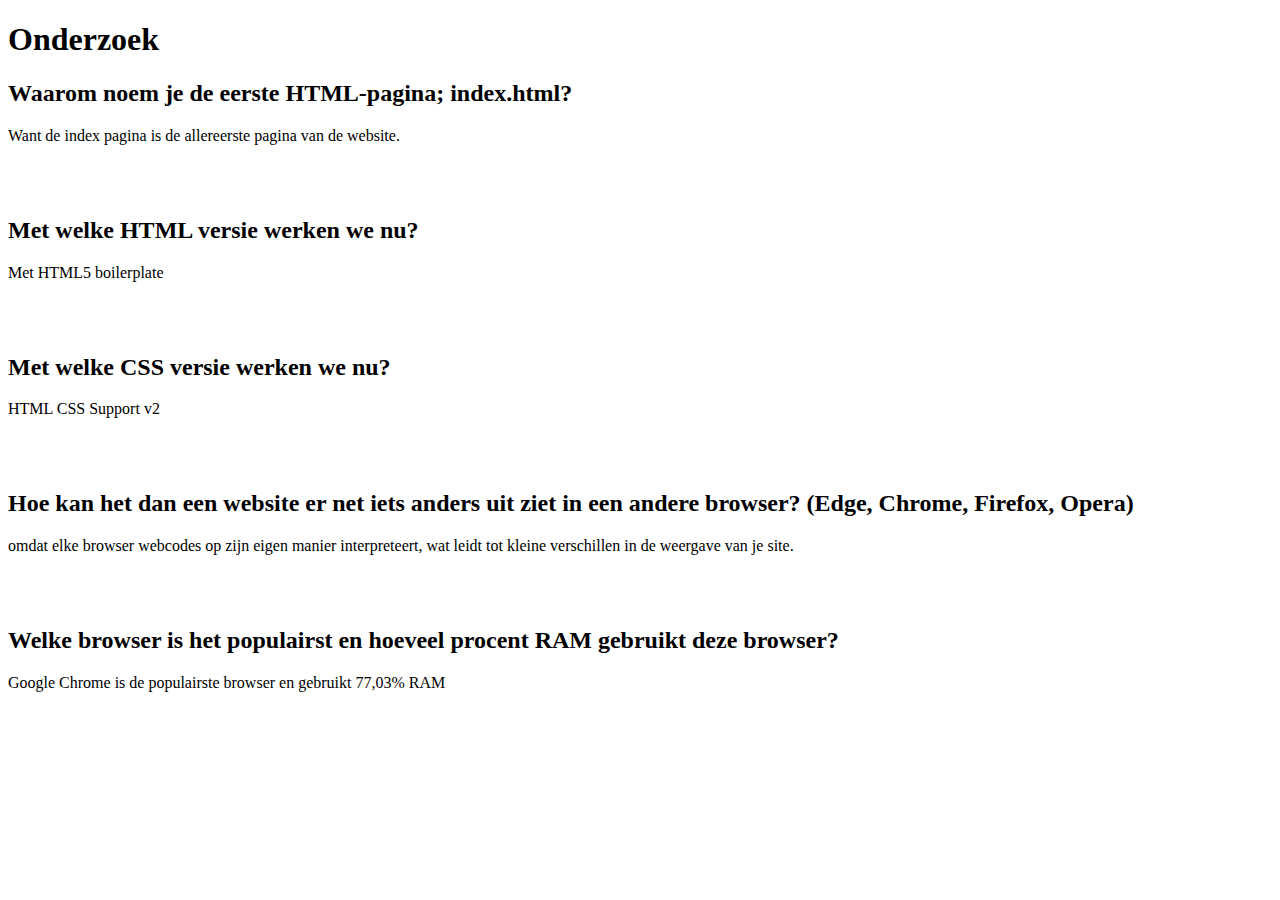
<file: opdracht_2.3/index.html>
<!DOCTYPE html>
<html lang="en">
<head>
    <meta charset="UTF-8">
    <meta name="viewport" content="width=device-width, initial-scale=1.0">
    <title>Onderzoek</title>

</head>
<body>
    
<h1>Onderzoek</h1>
<h2>Waarom noem je de eerste HTML-pagina; index.html?</h2>
<p>Want de index pagina is de allereerste pagina van de website.</p>
<br><br>
<h2>Met welke HTML versie werken we nu?</h2>
<p>Met HTML5 boilerplate</p>
<br><br>
<h2>Met welke CSS versie werken we nu?</h2>
<p>HTML CSS Support v2</p>
<br><br>
<h2>Hoe kan het dan een website er net iets anders uit ziet in een andere browser? (Edge, Chrome, Firefox, Opera)</h2>
<p>omdat elke browser webcodes op zijn eigen manier interpreteert, wat leidt tot kleine verschillen in de weergave van je site.</p>
<br><br>
<h2>Welke browser is het populairst en hoeveel procent RAM gebruikt deze browser?</h2>
<p>Google Chrome is de populairste browser en gebruikt 77,03% RAM</p>

</body>
</html>
</file>
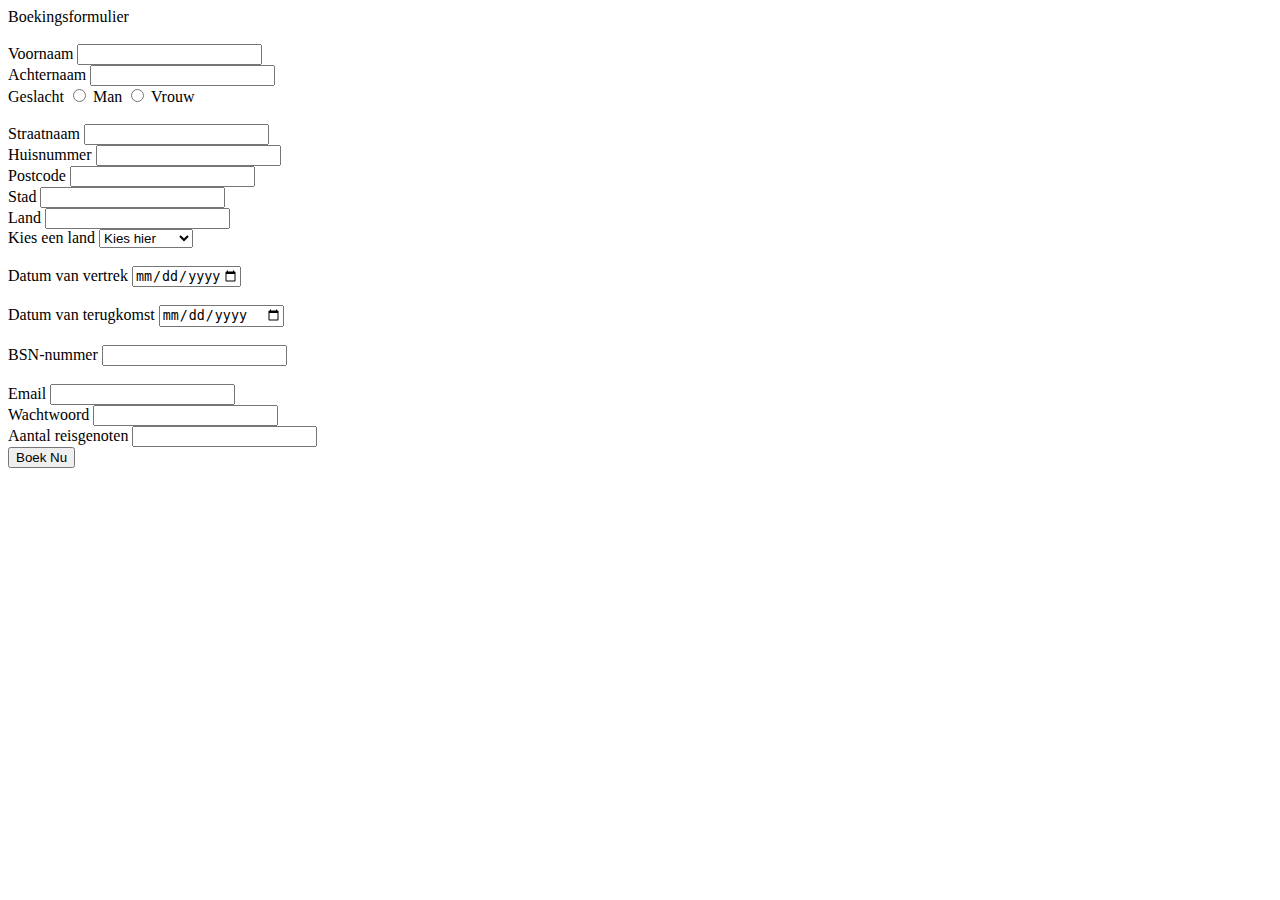
<file: opdracht_3.2/index.html>
<!DOCTYPE html>
<html lang="en">
<head>
    <meta charset="UTF-8">
    <meta name="viewport" content="width=device-width, initial-scale=1.0">
    <title>Boekingsformulier</title>
</head>
<body>

<label for="title">Boekingsformulier</label>
<br><br>

    <label for="firstname">Voornaam</label>
<input type="text" name"firstname" pattern="[a-Az-Z]"
<br><br>

<label for="surname">Achternaam</label>
<input type="text" name"surname" pattern="[a-Az-Z]"

<br><br>

<label for="gender">Geslacht</label>
<input type="radio" name="gender" value="man"> Man
<input type="radio" name="gender" value="Vrouw"> Vrouw
<br><br>

<label for="street">Straatnaam</label>
<input type="text" name"street" pattern="[a-Az-Z]"
<br><br>

<label for="hnumber">Huisnummer</label>
<input type="number" name"hnumber"
<br><br>

<label for="postcode">Postcode</label>
<input type="text" name"postcode"
<br><br>

<label for="city">Stad</label>
<input type="text" name"city" pattern="[a-Az-Z]"
<br><br>

<label for="country">Land</label>
<input type="text" name"country" pattern="[a-Az-Z]"
<br><br>

<label for="land">Kies een land</label>

  <select name="land" id="land">
      <option value="select">Kies hier</option>
      <option value="spanje">Spanje</option>
      <option value="turkije">Turkije</option>
      <option value="frankrijk">Frankrijk</option>
      <option value="griekenland">Griekenland</option>
    </select>
    <br><br>

<form action="index.html">

    <label for="datemax">Datum van vertrek</label>
    <input type="date" id="datemax" name="datemax" max="2026-12-31"><br><br>
    
    <label for="datemin">Datum van terugkomst</label>
    <input type="date" id="datemin" name="datemin" min="2024-09-18"><br><br>
    
    <label for="bsn">BSN-nummer</label>
    <input type="number" id="bsn" name="bsn" minlength="1" maxlength="9"><br><br>

  </form>

<label for="email">Email</label>
<input type="text" name"email"
<br><br>

<label for="password">Wachtwoord</label>
<input type="password" name"password"
<br><br>

<label for="people">Aantal reisgenoten</label>
<input type="number" name"people"
<br><br>

<form action="index.html" method="post">
   
    <input type="submit" value="Boek Nu">
    </form>

</body>
</html>
</file>
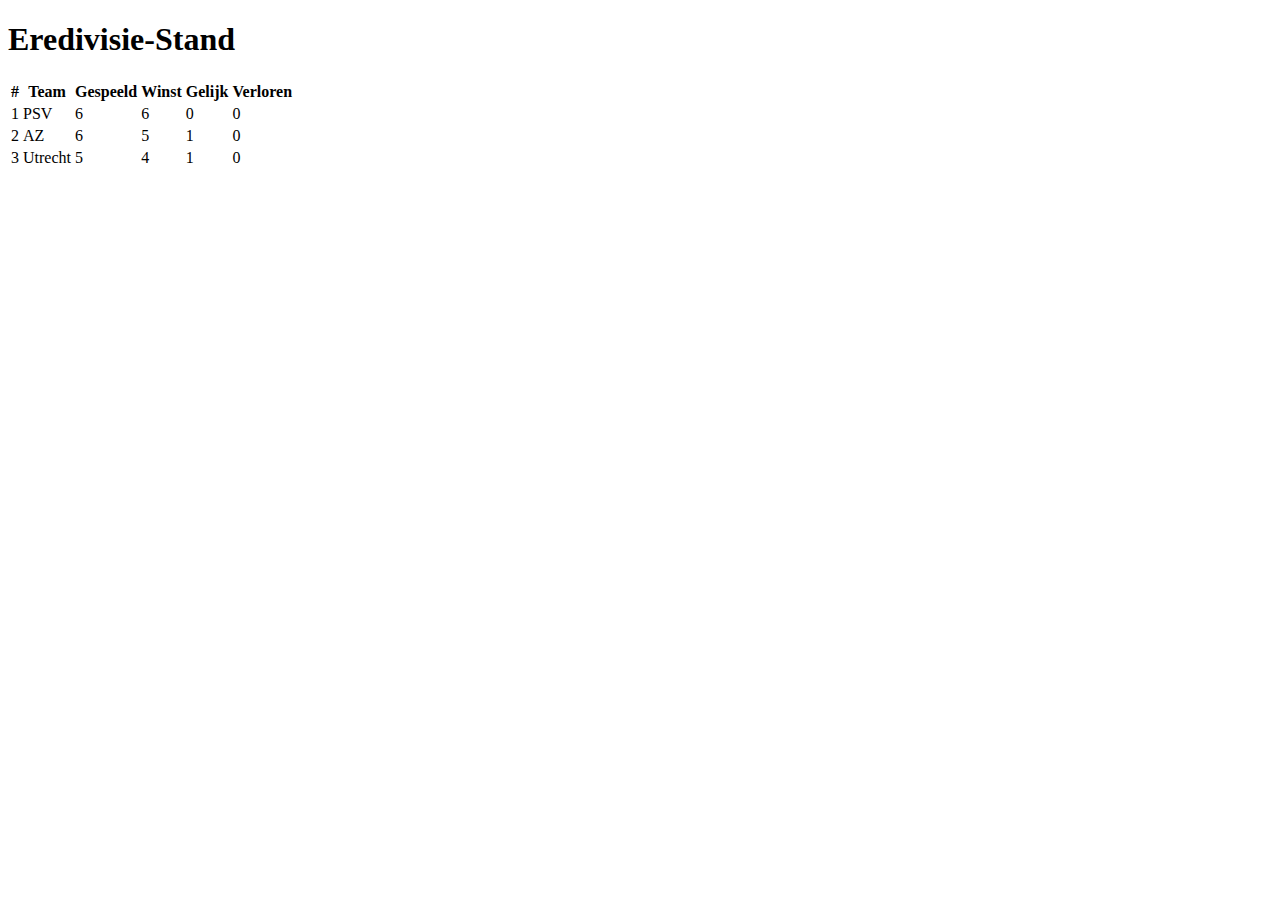
<file: opdracht_3.3/index.html>
<!DOCTYPE html>
<html lang="en">
<head>
    <meta charset="UTF-8">
    <meta name="viewport" content="width=device-width, initial-scale=1.0">
    <title>Eredivisie-Stand</title>
</head>
<body>
    
    <h1>Eredivisie-Stand</h1>
    <table>
        <tr>
          <th>#</th>
          <th>Team</th>
          <th>Gespeeld</th>
          <th>Winst</th>
          <th>Gelijk</th>
          <th>Verloren</th>
        </tr>
        <tr>
          <td>1</td>
          <td>PSV</td>
          <td>6</td>
          <td>6</td>
          <td>0</td>
          <td>0</td>
        </tr>
        <tr>
          <td>2</td>
          <td>AZ</td>
          <td>6</td>
          <td>5</td>
          <td>1</td>
          <td>0</td>
        </tr>
        <tr>
            <td>3</td>
            <td>Utrecht</td>
            <td>5</td>
            <td>4</td>
            <td>1</td>
            <td>0</td>
        </tr>
      </table>

</body>
</html>
</file>
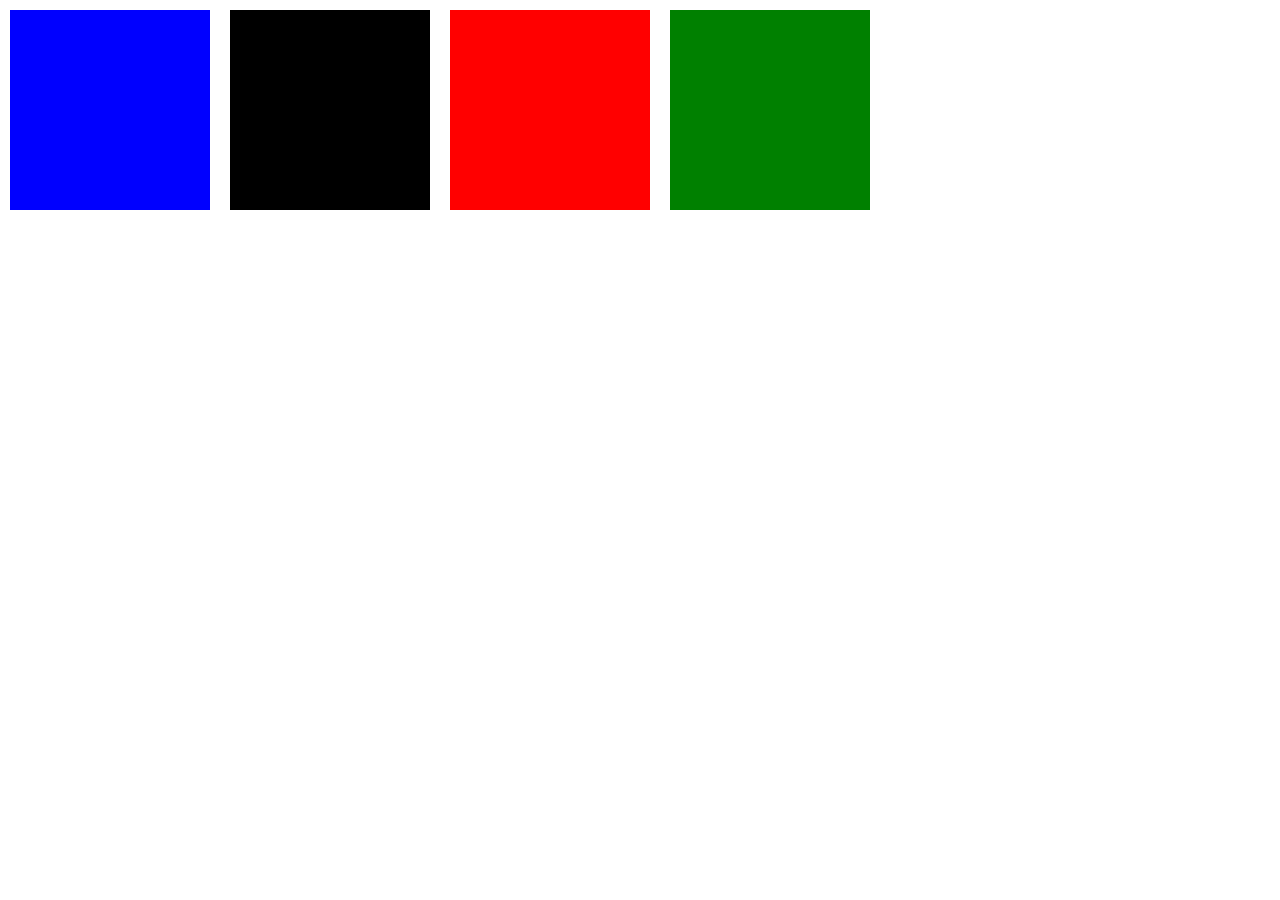
<file: opdracht_6.2/index.html>
<!DOCTYPE html>
<html lang="en">
<head>
    <meta charset="UTF-8">
    <meta name="viewport" content="width=device-width, initial-scale=1.0">
    <title>Flexbox</title>
    <link rel="stylesheet" href="style.css"
</head>
<body>
    <section class="flex-container" <div="">
        <div class="item1"></div>
        <div class="item2"></div>
        <div class="item3"></div>
        <div class="item4"></div>
        
    </section>
</body>
</html>
</file>
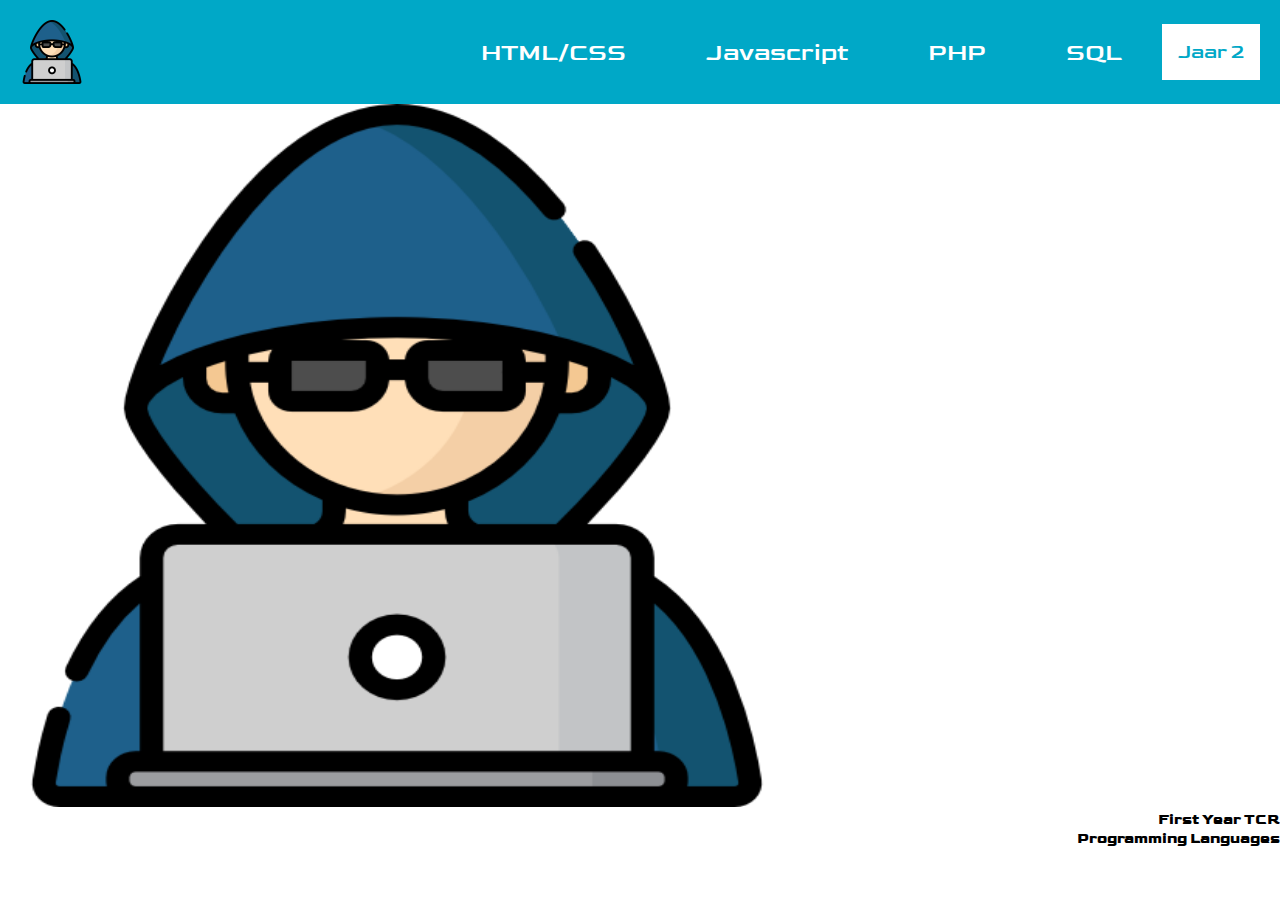
<file: first_year_tcr_exersice/first_year_tcr_exercise/index.html>
<!DOCTYPE html>
<html lang="en">
  <head>
    <meta charset="UTF-8" />
    <meta http-equiv="X-UA-Compatible" content="IE=edge" />
    <meta name="viewport" content="width=device-width, initial-scale=1.0" />
    <link rel="preconnect" href="https://fonts.googleapis.com" />
    <link rel="preconnect" href="https://fonts.gstatic.com" crossorigin />
    <link
      href="https://fonts.googleapis.com/css2?family=Goldman:wght@700&display=swap"
      rel="stylesheet"
    />
    <link rel="stylesheet" href="style.css" />
    <title>Home</title>
  </head>
  <body>
    <nav>
      <img src="./img/hacker.png" id="logo" />
      <ul>
        <li><a href="html-css.html">HTML/CSS</a></li>
        <li><a href="javascript.html">Javascript</a></li>
        <li><a href="php.html">PHP</a></li>
        <li><a href="mysql.html">SQL</a></li>
        <div class="dropdown">
          <button class="dropbtn">Jaar 2</button>
          <div class="dropdown-content">
            <a href="#">OOP</a>
            <a href="#">Laravel</a>
            <a href="#">Testen</a>
          </div>
        </div>
        </li>
        </div>
      </ul>
    </nav>
    <img src="./img/hacker.png" id="HTMLCSS" width="794" height="702.55" />
    <h2>First Year TCR</h2>
    <h2>Programming Languages</h2>
  </body>
</html>
</file>
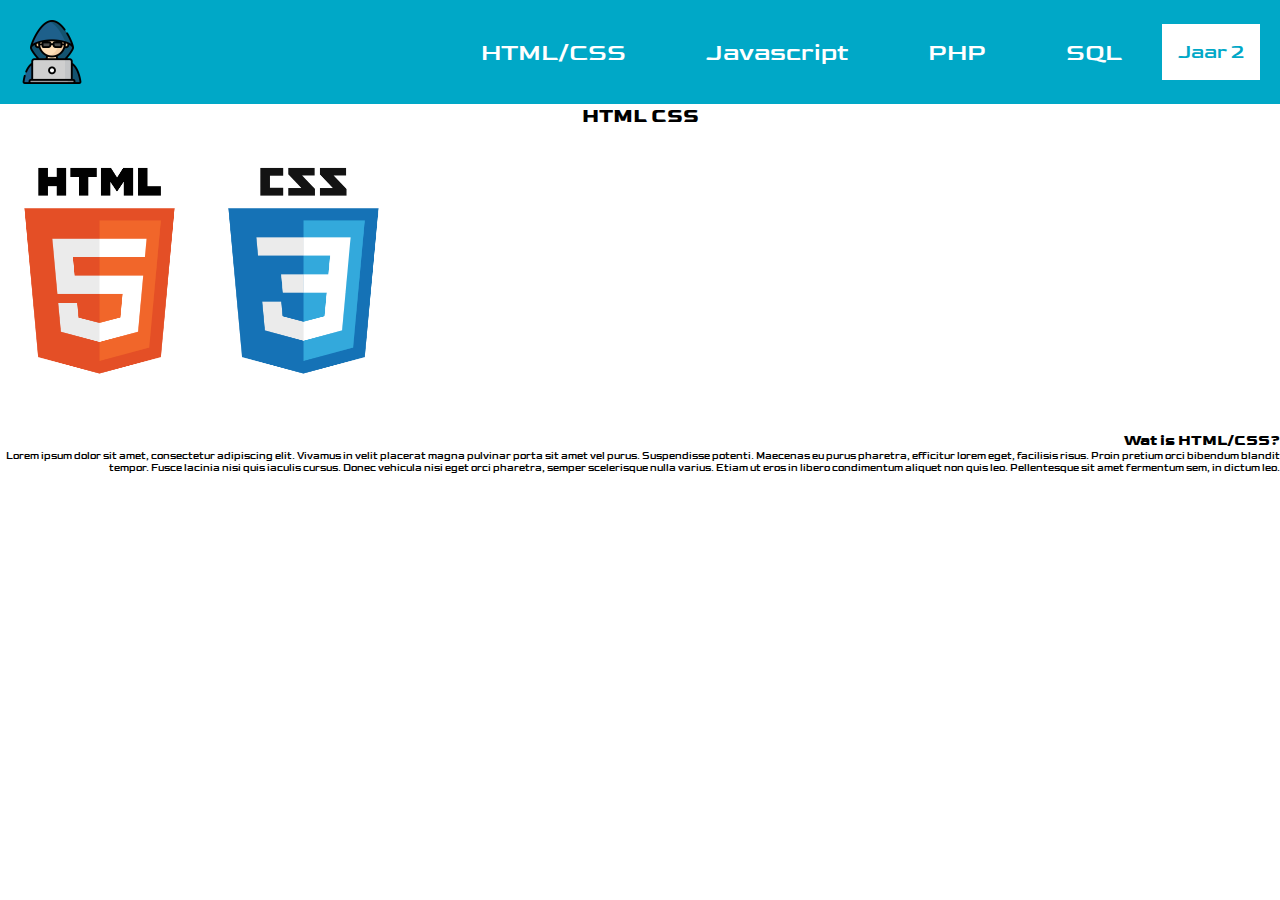
<file: first_year_tcr_exersice/first_year_tcr_exercise/html-css.html>
<!DOCTYPE html>
<html lang="en">
  <head>
    <meta charset="UTF-8" />
    <meta http-equiv="X-UA-Compatible" content="IE=edge" />
    <meta name="viewport" content="width=device-width, initial-scale=1.0" />
    <link rel="preconnect" href="https://fonts.googleapis.com" />
    <link rel="preconnect" href="https://fonts.gstatic.com" crossorigin />
    <link
      href="https://fonts.googleapis.com/css2?family=Goldman:wght@700&display=swap"
      rel="stylesheet"
    />
    <link rel="stylesheet" href="style.css" />
    <title>HTML CSS</title>
  </head>
  <body>
    <nav>
      <img src="./img/hacker.png" id="logo" />
      <ul>
        <li><a href="html-css.html">HTML/CSS</a></li>
        <li><a href="javascript.html">Javascript</a></li>
        <li><a href="php.html">PHP</a></li>
        <li><a href="mysql.html">SQL</a></li>
        <div class="dropdown">
          <button class="dropbtn">Jaar 2</button>
          <div class="dropdown-content">
            <a href="#">OOP</a>
            <a href="#">Laravel</a>
            <a href="#">Testen</a>
          </div>
        </div>
      </ul>
    </nav>
    <h1>HTML CSS</h1>
    <img src="./img/html.png" id="HTMLCSS" height="300" width="400" />
    <h2>Wat is HTML/CSS?</h2>
    <p>Lorem ipsum dolor sit amet, consectetur adipiscing elit. Vivamus in velit placerat magna pulvinar porta sit amet vel purus. Suspendisse potenti. Maecenas eu purus pharetra, efficitur lorem eget, facilisis risus. Proin pretium orci bibendum blandit tempor. Fusce lacinia nisi quis iaculis cursus. Donec vehicula nisi eget orci pharetra, semper scelerisque nulla varius. Etiam ut eros in libero condimentum aliquet non quis leo. Pellentesque sit amet fermentum sem, in dictum leo. </p>
  </body>
</html>
</file>
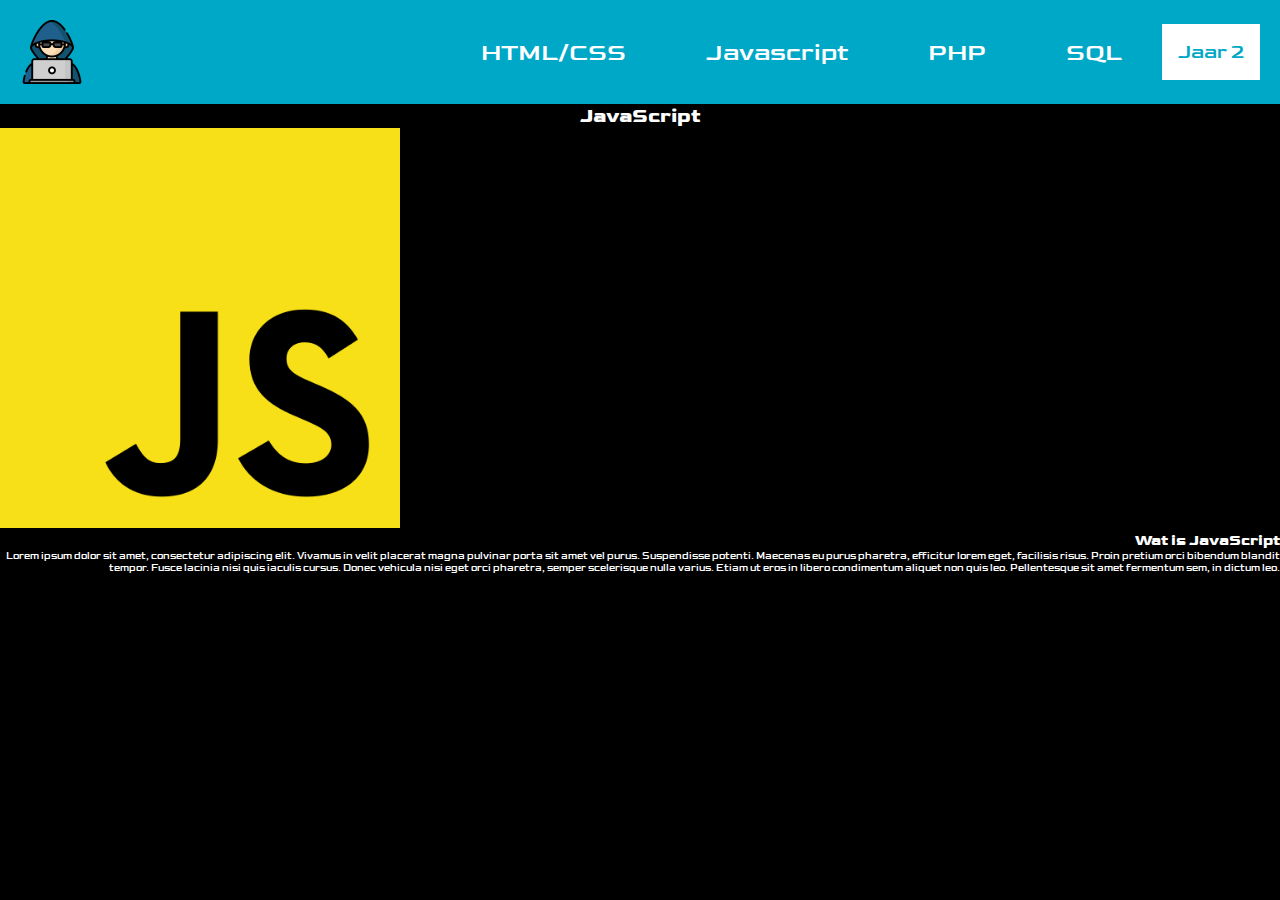
<file: first_year_tcr_exersice/first_year_tcr_exercise/javascript.html>
<!DOCTYPE html>
<html lang="en">
<body style="background-color: black;">
  <head>
    <meta charset="UTF-8" />
    <meta http-equiv="X-UA-Compatible" content="IE=edge" />
    <meta name="viewport" content="width=device-width, initial-scale=1.0" />
    <link rel="preconnect" href="https://fonts.googleapis.com" />
    <link rel="preconnect" href="https://fonts.gstatic.com" crossorigin />
    <link
      href="https://fonts.googleapis.com/css2?family=Goldman:wght@700&display=swap"
      rel="stylesheet"
    />
    <link rel="stylesheet" href="style.css" />
    <title>JavaScript</title>
  </head>
  <body>
    <nav>
      <img src="./img/hacker.png" id="logo" />
      <ul>
        <li><a href="html-css.html">HTML/CSS</a></li>
        <li><a href="javascript.html">Javascript</a></li>
        <li><a href="php.html">PHP</a></li>
        <li><a href="mysql.html">SQL</a></li>
        <div class="dropdown">
          <button class="dropbtn">Jaar 2</button>
          <div class="dropdown-content">
            <a href="#">OOP</a>
            <a href="#">Laravel</a>
            <a href="#">Testen</a>
          </div>
        </div>
      </ul>
    </nav>
    <h1 style="color: white;">JavaScript</h1>
    <img src="./img/javascript.png" id="JavaScript" height="400" width="400" />
    <h2 style="color: white;">Wat is JavaScript</h2>
    <p style="color: white;">Lorem ipsum dolor sit amet, consectetur adipiscing elit. Vivamus in velit placerat magna pulvinar porta sit amet vel purus. Suspendisse potenti. Maecenas eu purus pharetra, efficitur lorem eget, facilisis risus. Proin pretium orci bibendum blandit tempor. Fusce lacinia nisi quis iaculis cursus. Donec vehicula nisi eget orci pharetra, semper scelerisque nulla varius. Etiam ut eros in libero condimentum aliquet non quis leo. Pellentesque sit amet fermentum sem, in dictum leo. </p>
  </body>
</html>
</file>
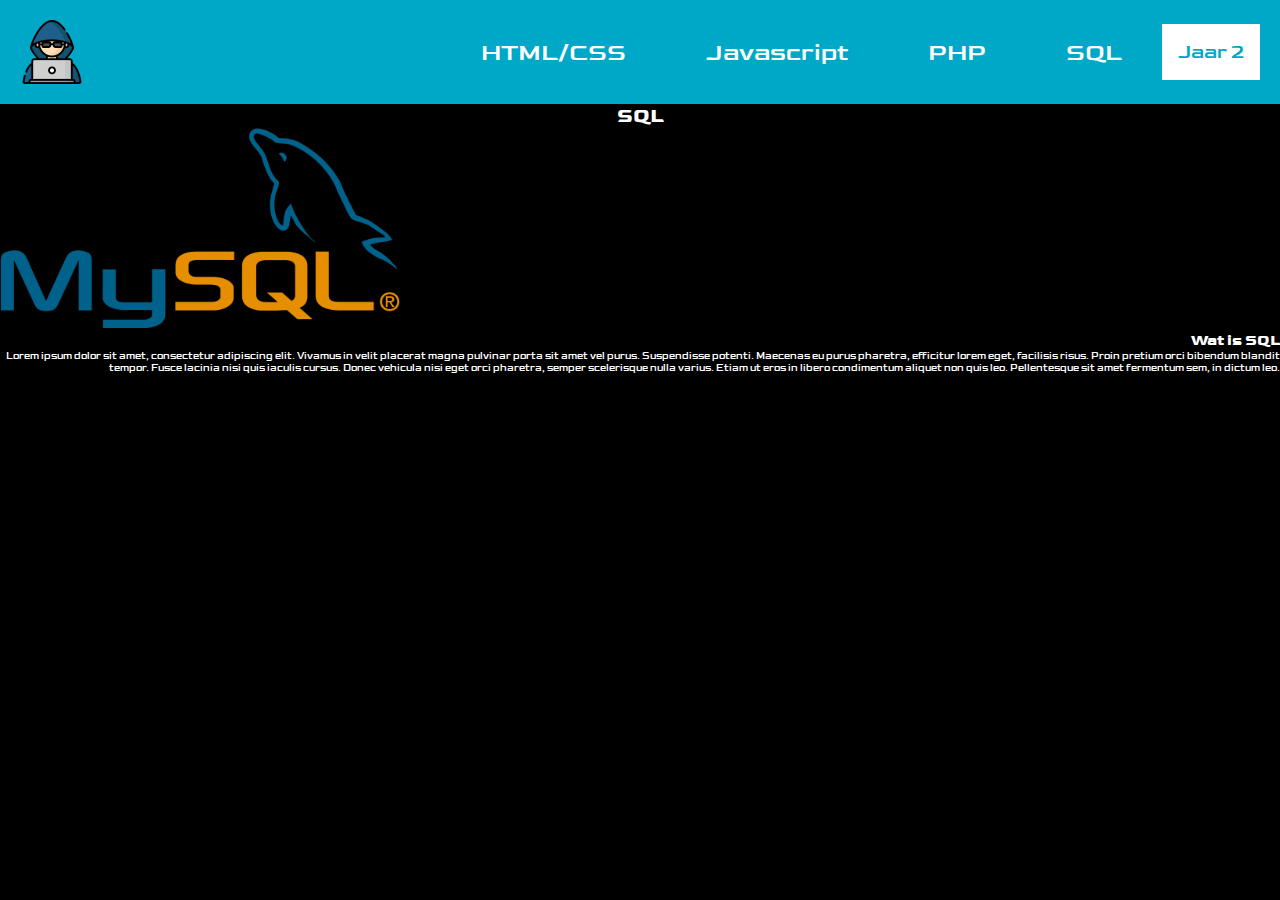
<file: first_year_tcr_exersice/first_year_tcr_exercise/mysql.html>
<!DOCTYPE html>
<html lang="en">
<body style="background-color: black;"
  <head>
    <meta charset="UTF-8" />
    <meta http-equiv="X-UA-Compatible" content="IE=edge" />
    <meta name="viewport" content="width=device-width, initial-scale=1.0" />
    <link rel="preconnect" href="https://fonts.googleapis.com" />
    <link rel="preconnect" href="https://fonts.gstatic.com" crossorigin />
    <link
      href="https://fonts.googleapis.com/css2?family=Goldman:wght@700&display=swap"
      rel="stylesheet"
    />
    <link rel="stylesheet" href="style.css" />
    <title>SQL</title>
  </head>
  <body>
    <nav>
      <img src="./img/hacker.png" id="logo" />
      <ul>
        <li><a href="html-css.html">HTML/CSS</a></li>
        <li><a href="javascript.html">Javascript</a></li>
        <li><a href="php.html">PHP</a></li>
        <li><a href="mysql.html">SQL</a></li>
        <div class="dropdown">
          <button class="dropbtn">Jaar 2</button>
          <div class="dropdown-content">
            <a href="#">OOP</a>
            <a href="#">Laravel</a>
            <a href="#">Testen</a>
          </div>
        </div>
      </ul>
    </nav>
    <h1 style="color: white;">SQL</h1>
    <img src="./img/mysql.png" id="JavaScript" height="200" width="400" />
    <h2 style="color: white;">Wat is SQL</h2>
    <p style="color: white;">Lorem ipsum dolor sit amet, consectetur adipiscing elit. Vivamus in velit placerat magna pulvinar porta sit amet vel purus. Suspendisse potenti. Maecenas eu purus pharetra, efficitur lorem eget, facilisis risus. Proin pretium orci bibendum blandit tempor. Fusce lacinia nisi quis iaculis cursus. Donec vehicula nisi eget orci pharetra, semper scelerisque nulla varius. Etiam ut eros in libero condimentum aliquet non quis leo. Pellentesque sit amet fermentum sem, in dictum leo. </p>
  </body>
</html>
</file>
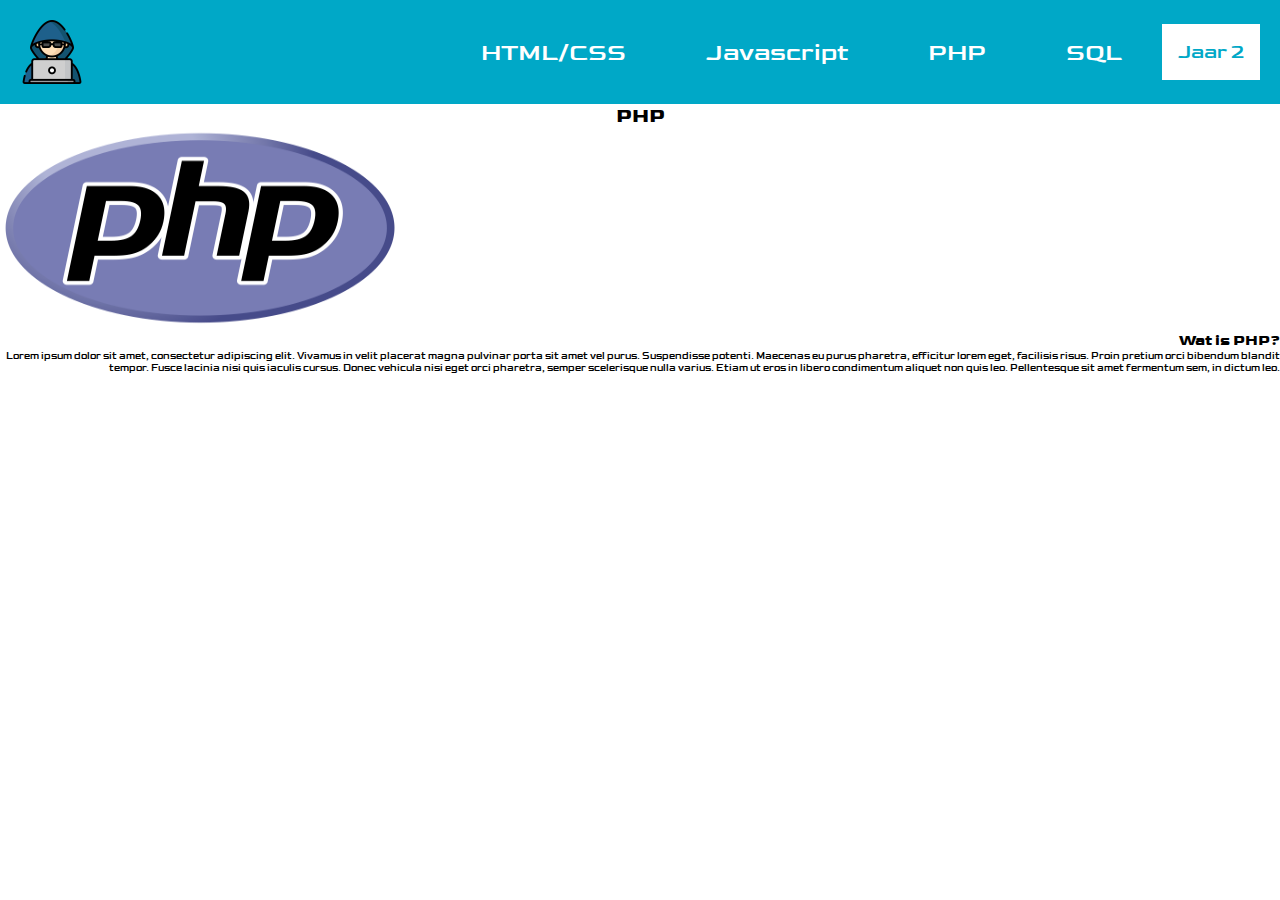
<file: first_year_tcr_exersice/first_year_tcr_exercise/php.html>
<!DOCTYPE html>
<html lang="en">
  <head>
    <meta charset="UTF-8" />
    <meta http-equiv="X-UA-Compatible" content="IE=edge" />
    <meta name="viewport" content="width=device-width, initial-scale=1.0" />
    <link rel="preconnect" href="https://fonts.googleapis.com" />
    <link rel="preconnect" href="https://fonts.gstatic.com" crossorigin />
    <link
      href="https://fonts.googleapis.com/css2?family=Goldman:wght@700&display=swap"
      rel="stylesheet"
    />
    <link rel="stylesheet" href="style.css" />
    <title>PHP</title>
  </head>
  <body>
    <nav>
      <img src="./img/hacker.png" id="logo" />
      <ul>
        <li><a href="html-css.html">HTML/CSS</a></li>
        <li><a href="javascript.html">Javascript</a></li>
        <li><a href="php.html">PHP</a></li>
        <li><a href="mysql.html">SQL</a></li>
        <div class="dropdown">
          <button class="dropbtn">Jaar 2</button>
          <div class="dropdown-content">
            <a href="#">OOP</a>
            <a href="#">Laravel</a>
            <a href="#">Testen</a>
          </div>
        </div>
      </ul>
    </nav>
    <h1>PHP</h1>
    <img src="./img/php.png" id="HTMLCSS" height="200" width="400" />
    <h2>Wat is PHP?</h2>
    <p>Lorem ipsum dolor sit amet, consectetur adipiscing elit. Vivamus in velit placerat magna pulvinar porta sit amet vel purus. Suspendisse potenti. Maecenas eu purus pharetra, efficitur lorem eget, facilisis risus. Proin pretium orci bibendum blandit tempor. Fusce lacinia nisi quis iaculis cursus. Donec vehicula nisi eget orci pharetra, semper scelerisque nulla varius. Etiam ut eros in libero condimentum aliquet non quis leo. Pellentesque sit amet fermentum sem, in dictum leo. </p>
  </body>
</html>
</file>
<file: opdracht_6.2/style.css>
* {
    box-sizing: border-box;
    margin: 0;
    border: 0;
}

.flex-container {
    background: white;
    display: flex;
    width: 1200px;
}

.item1 {
    width: 200px;
    height: 200px;
    background: blue;
    margin: 10px;
}

.item2 {
    width: 200px;
    height: 200px;
    background: black;
    margin: 10px;
}

.item3 {
    width: 200px;
    height: 200px;
    background: red;
    margin: 10px;
}

.item4 {
    width: 200px;
    height: 200px;
    background: green;
    margin: 10px;
}
</file>
<file: first_year_tcr_exersice/first_year_tcr_exercise/style.css>
* {
  margin: 0;
  padding: 0;
  box-sizing: border-box;
}
html {
  font-size: 62.5%;
}
body {
  font-family: "Goldman", cursive;
}

nav {
  display: flex;
  width: 100%;
  padding: 2rem;
  min-height: 10vh;
  align-items: center;
  flex-wrap: wrap;
  margin: auto;
  background: #00a8c7;
  justify-content: space-between;
}
nav ul {
  display: flex;
  align-items: center;
  list-style-type: none;
}
nav li {
  font-size: 2.5rem;
  padding: 0 4rem 0 4rem;
}
nav a {
  color: white;
  text-decoration: none;
}
nav img {
  align-items: center;
  width: 5vw;
}

h1 {
text-align: center;
justify-content: space-evenly;
}

h2 {
text-align: end;
}

p {
  text-align: end;
}

li .jaar2 {
  background-color: white;
}

.dropbtn {
  background-color: #ffffff;
  color: #00a8c7;
  padding: 16px;
  font-family: "Goldman", cursive;
  font-size: 20px;
  border: none;
}


.dropdown {
  position: relative;
  display: inline-block;
}


.dropdown-content {
  display: none;
  position: absolute;
  background-color: #ffffff;
  min-width: 160px;
  box-shadow: 0px 8px 16px 0px rgba(0,0,0,0.2);
  z-index: 1;
}


.dropdown-content a {
  color: #00a8c7;
  padding: 12px 16px;
  text-decoration: none;
  display: block;
}


.dropdown-content a:hover {background-color: #E9E9E9;}


.dropdown:hover .dropdown-content {display: block;}


.dropdown:hover .dropbtn {background-color: #ffffff;}
</file>
